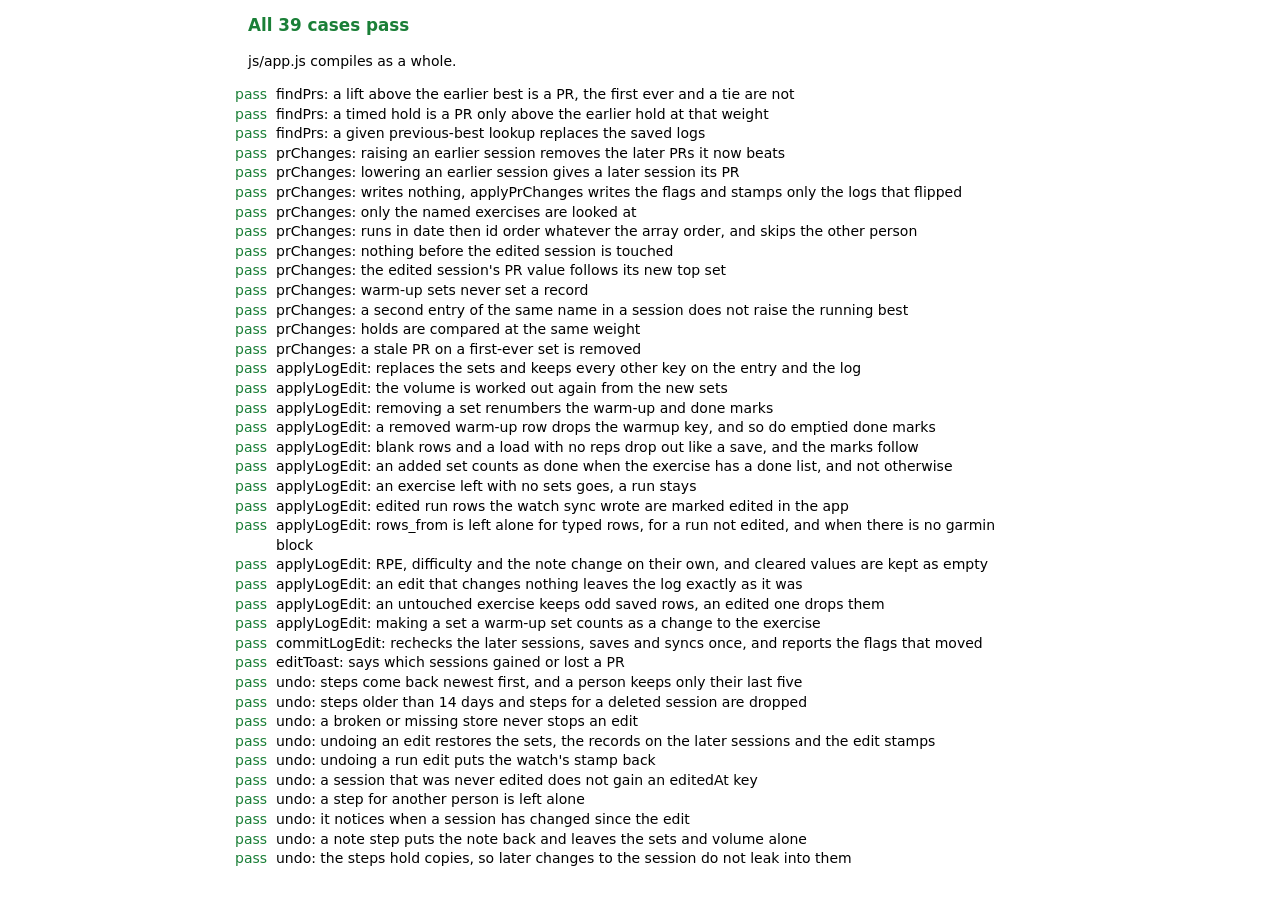
<file: scratchpad/review/edit-cases.html>
<!-- Runs the cases in edit-cases.js against js/app.js: the PR recheck, applyLogEdit and the undo steps.
     Serve the repo root (python scratchpad/devserver.py) and open /scratchpad/review/edit-cases.html.
     It reads the source text of js/app.js, compiles it once to prove the file parses, and runs the
     functions it needs on small fixture stores. It reads and writes no real store. -->
<!doctype html>
<meta charset="utf-8">
<meta name="viewport" content="width=device-width, initial-scale=1">
<title>Edit cases</title>
<style>
  :root { color-scheme: light dark; font: 14px/1.4 system-ui, sans-serif; }
  body { margin: 1rem auto; max-width: 56rem; padding: 0 1rem; }
  h1 { font-size: 1.2rem; }
  ol { padding-left: 2rem; }
  li.pass::marker { color: #1a7f37; content: "pass  "; }
  li.fail::marker { color: #cf222e; content: "FAIL  "; font-weight: 700; }
  pre { margin: .2rem 0 .6rem; white-space: pre-wrap; word-break: break-all; font-size: 12px; }
  #sum.ok { color: #1a7f37; } #sum.bad { color: #cf222e; }
</style>
<h1 id="sum">Running...</h1>
<p id="parse"></p>
<ol id="list"></ol>
<script src="edit-cases.js"></script>
<script>
(async () => {
  const src = await fetch("../../js/app.js", { cache: "no-store" }).then(r => r.text());
  new Function(src);
  document.getElementById("parse").textContent = "js/app.js compiles as a whole.";
  const res = window.EditCases.runCases(src);
  const list = document.getElementById("list");
  res.forEach(r => {
    const li = document.createElement("li");
    li.className = r.ok ? "pass" : "fail";
    li.textContent = r.name;
    if (!r.ok) { const pre = document.createElement("pre"); pre.textContent = r.why; li.appendChild(pre); }
    list.appendChild(li);
  });
  const bad = res.filter(r => !r.ok).length, sum = document.getElementById("sum");
  sum.textContent = bad ? bad + " of " + res.length + " cases FAIL" : "All " + res.length + " cases pass";
  sum.className = bad ? "bad" : "ok";
  window.result = { total: res.length, failed: bad };
})().catch(e => { document.getElementById("sum").textContent = "Error: " + e.message; window.result = { error: e.message }; });
</script>
</file>
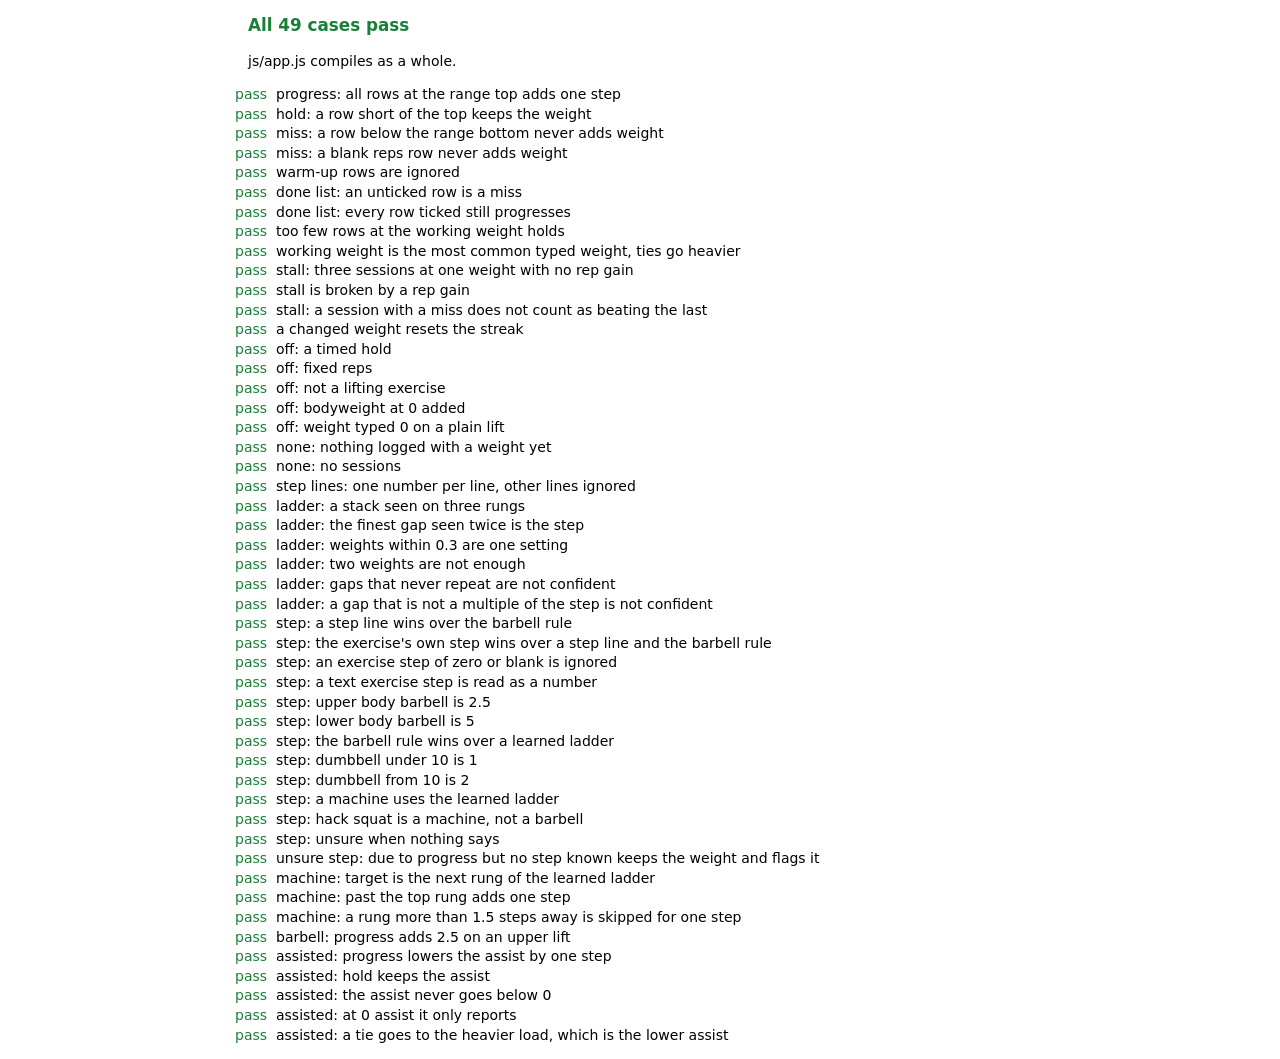
<file: scratchpad/review/progression-cases.html>
<!-- Runs mcp-coach/progression_cases.json against the progression functions in js/app.js, the same
     cases mcp-coach/test_progression.py runs against the Python copy. Serve the repo root
     (python scratchpad/devserver.py) and open /scratchpad/review/progression-cases.html.
     It reads the source text of js/app.js, compiles it once to prove the file parses, and runs
     only the progression block with the few helpers it uses. It reads and writes no store. -->
<!doctype html>
<meta charset="utf-8">
<title>Progression cases</title>
<style>
  :root { color-scheme: light dark; font: 14px/1.4 system-ui, sans-serif; }
  body { margin: 1rem auto; max-width: 56rem; padding: 0 1rem; }
  h1 { font-size: 1.2rem; }
  ol { padding-left: 2rem; }
  li.pass::marker { color: #1a7f37; content: "pass  "; }
  li.fail::marker { color: #cf222e; content: "FAIL  "; font-weight: 700; }
  pre { margin: .2rem 0 .6rem; white-space: pre-wrap; word-break: break-all; font-size: 12px; }
  #sum.ok { color: #1a7f37; } #sum.bad { color: #cf222e; }
</style>
<h1 id="sum">Running...</h1>
<p id="parse"></p>
<ol id="list"></ol>
<script>
// A whole `function name(...) {...}` out of the source, by brace matching.
function grab(src, name) {
  const at = src.indexOf("function " + name + "(");
  if (at < 0) throw new Error("function " + name + " not found in js/app.js");
  let depth = 0;
  for (let i = src.indexOf("{", at); i < src.length; i++) {
    if (src[i] === "{") depth++;
    else if (src[i] === "}" && --depth === 0) return src.slice(at, i + 1);
  }
  throw new Error("unbalanced braces in " + name);
}
// Every key in `want` equal in `got`; lists must match whole; numbers to 1e-9.
function matches(got, want) {
  if (want && typeof want === "object" && !Array.isArray(want))
    return !!got && typeof got === "object" && Object.keys(want).every(k => k in got && matches(got[k], want[k]));
  if (Array.isArray(want))
    return Array.isArray(got) && got.length === want.length && want.every((w, i) => matches(got[i], w));
  if (typeof want === "number") return typeof got === "number" && Math.abs(got - want) < 1e-9;
  return got === want;
}
async function main() {
  const src = await fetch("/js/app.js", { cache: "no-store" }).then(r => r.text());
  new Function(src);
  document.getElementById("parse").textContent = "js/app.js compiles as a whole.";
  const start = src.indexOf("// ---- Progression rule"), end = src.indexOf("function bestWeightSoFar(");
  if (start < 0 || end < start) throw new Error("progression block not found in js/app.js");
  const code = ["isLoadCol", "isLifting", "isTimed", "parseRange"].map(n => grab(src, n)).join("\n") + "\n" +
    src.slice(start, end) + "\nreturn { parseStepLines, progLadder, stepCore, progCore };";
  const F = new Function(code)();
  const run = {
    parseStepLines: i => F.parseStepLines(i.text),
    progLadder: i => F.progLadder(i.weights),
    stepCore: i => F.stepCore(i.ex, i.w, i.override, i.pool || []),
    progCore: i => F.progCore(i.entries, i.ex, i.ctx || {}),
  };
  const cases = await fetch("/mcp-coach/progression_cases.json", { cache: "no-store" }).then(r => r.json());
  const list = document.getElementById("list");
  let bad = 0;
  for (const c of cases) {
    const li = document.createElement("li");
    let got, ok;
    try { got = run[c.fn](c.in); ok = matches(got, c.out) && (!c.exact || Object.keys(got).length === Object.keys(c.out).length); }
    catch (e) { got = "threw " + e.message; ok = false; }
    li.className = ok ? "pass" : "fail";
    li.textContent = c.name;
    if (!ok) {
      bad++;
      const pre = document.createElement("pre");
      pre.textContent = "got  " + JSON.stringify(got) + "\nwant " + JSON.stringify(c.out);
      li.appendChild(pre);
    }
    list.appendChild(li);
  }
  const sum = document.getElementById("sum");
  sum.textContent = bad ? bad + " of " + cases.length + " cases FAIL" : "All " + cases.length + " cases pass";
  sum.className = bad ? "bad" : "ok";
  window.result = { total: cases.length, failed: bad };
}
main().catch(e => {
  const sum = document.getElementById("sum");
  sum.textContent = "Could not run: " + e.message;
  sum.className = "bad";
  window.result = { error: String(e) };
});
</script>
</file>
